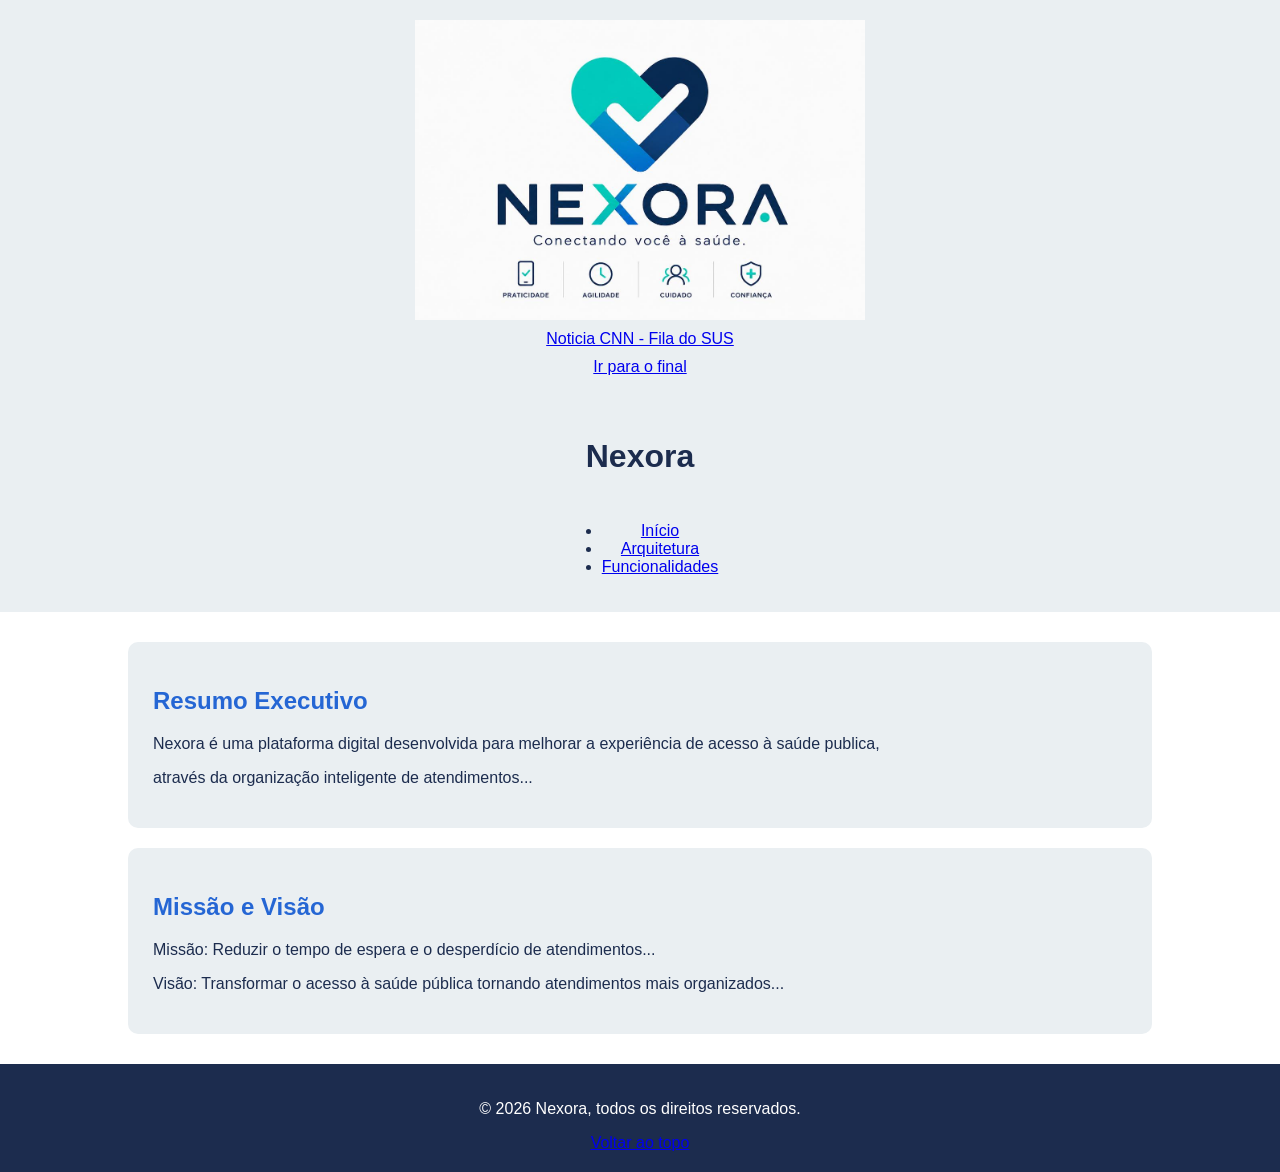
<file: index.html>
<!DOCTYPE html>
<html lang="pt-br">
<head>
    <meta charset="UTF-8">
    <meta name="viewport" content="width=device-width, initial-scale=1.0">
    <title>Nexora - Menos Espera, Mais Acesso</title>
    <link rel="stylesheet" href="style.css">
</head>
<body>
    <header id="topo">
        <img src="logo-nexora.jpeg" alt="Logo Nexora">
        <a href="https://www.cnnbrasil.com.br/nacional/sudeste/sp/fila-do-sus-coloca-vida-da-populacao-em-risco-diz-pesquisa/" target="_blank" rel="noopener noreferrer">Noticia CNN - Fila do SUS</a>
        <a href="#final">Ir para o final</a>
    </header>
    <header>
        <h1>Nexora</h1>
        <ul>
            <li><a href="index.html">Início</a></li>
            <li><a href="arquitetura.html">Arquitetura</a></li>
            <li><a href="funcionalidades.html">Funcionalidades</a></li>
        </ul>
    </header>
    <main>
        <section>
            <h2>Resumo Executivo</h2>
            <p>Nexora é uma plataforma digital desenvolvida para melhorar a experiência de acesso à saúde publica,</p>
            <p>através da organização inteligente de atendimentos...</p>
        </section>
        <section>
            <h2>Missão e Visão</h2>
            <p>Missão: Reduzir o tempo de espera e o desperdício de atendimentos...</p>
            <p>Visão: Transformar o acesso à saúde pública tornando atendimentos mais organizados...</p>
        </section>
    </main>
    <footer id="final">
        <p>&copy; 2026 Nexora, todos os direitos reservados.</p>
        <a href="#topo">Voltar ao topo</a>
    </footer>
</body>
</html>
</file>
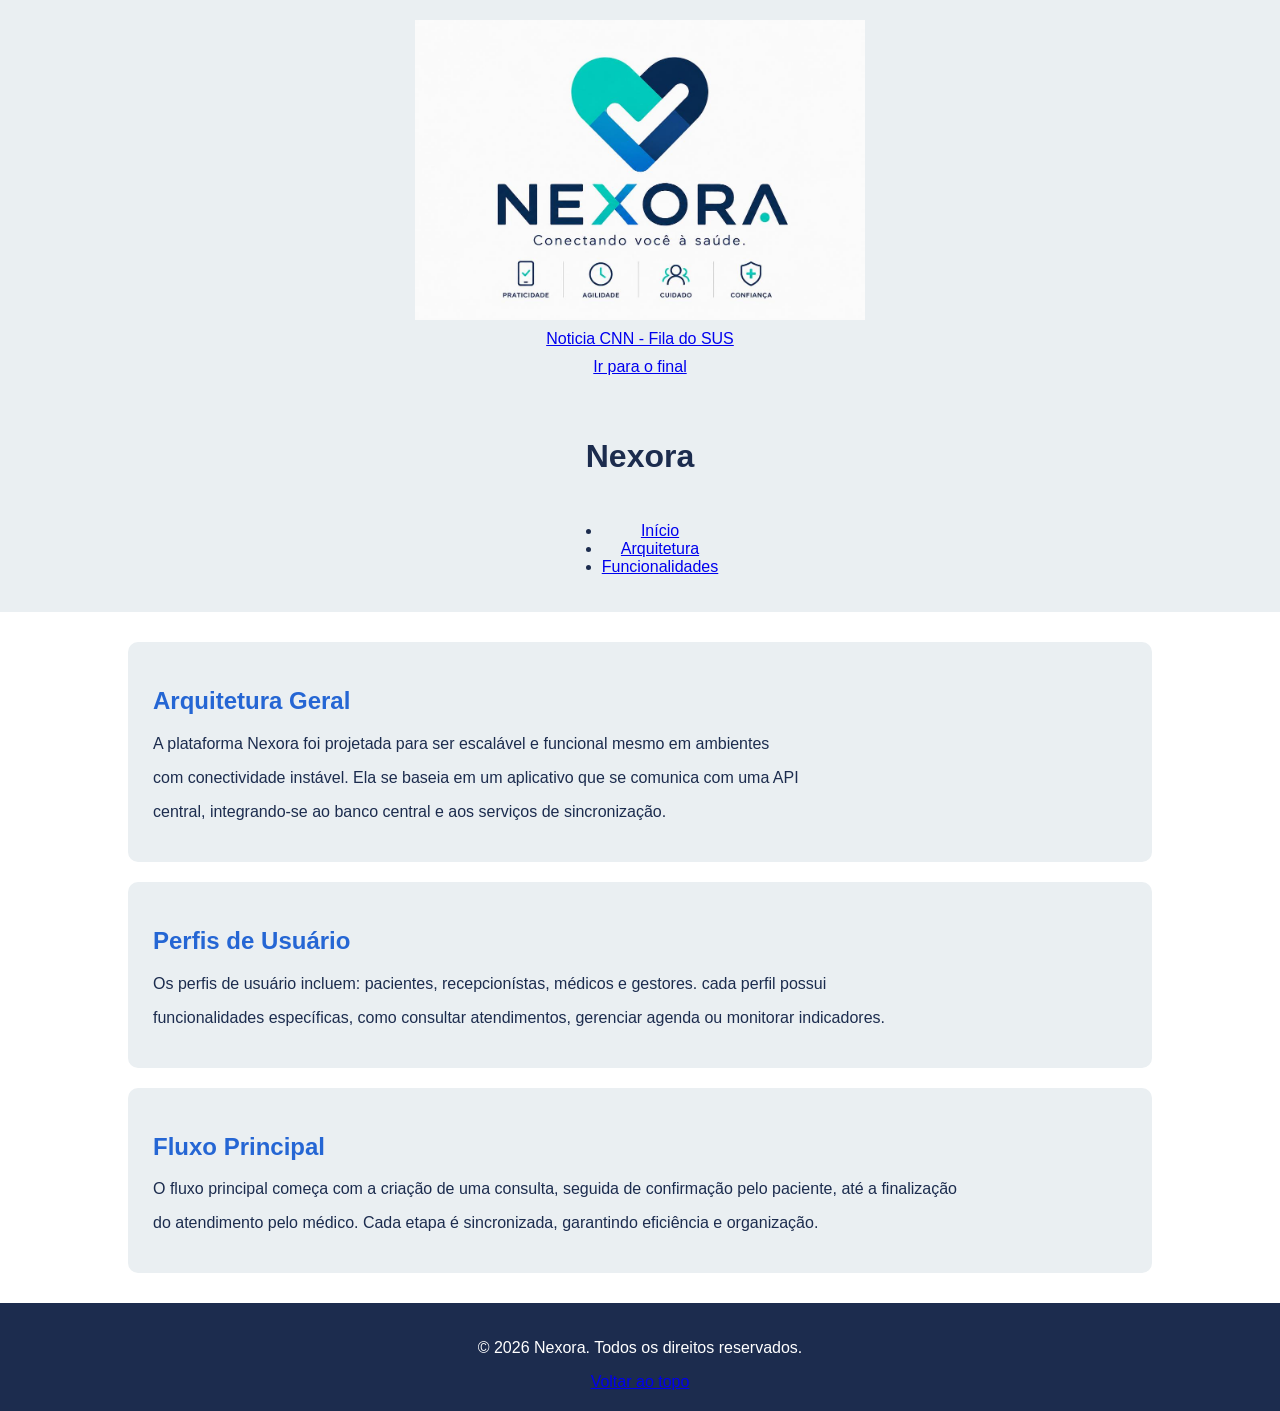
<file: arquitetura.html>
<!DOCTYPE html>
<html lang="pt-br">
<head>
    <meta charset="UTF-8">
    <meta name="viewport" content="width=device-width, initial-scale=1.0">
    <title>Nexora - Arquitetura Técnica</title>
    <link rel="stylesheet" href="style.css">
</head>
<body>
    <header id="topo">
        <img src="logo-nexora.jpeg" alt="Logo Nexora">
        <a href="https://www.cnnbrasil.com.br/nacional/sudeste/sp/fila-do-sus-coloca-vida-da-populacao-em-risco-diz-pesquisa/" target="_blank" rel="noopener noreferrer">Noticia CNN - Fila do SUS</a>
        <a href="#final">Ir para o final</a>
    </header>
    <header>
        <h1>Nexora</h1>
        <ul>
            <li><a href="index.html">Início</a></li>
            <li><a href="arquitetura.html">Arquitetura</a></li>
            <li><a href="funcionalidades.html">Funcionalidades</a></li>
        </ul>
    </header>
    <main>
        <section>
            <h2>Arquitetura Geral</h2>
            <p>A plataforma Nexora foi projetada para ser escalável e funcional mesmo em ambientes</p>
            <p>com conectividade instável. Ela se baseia em um aplicativo que se comunica com uma API</p>
            <p>central, integrando-se ao banco central e aos serviços de sincronização.</p>
        </section>
        <section>
            <h2>Perfis de Usuário</h2>
            <p>Os perfis de usuário incluem: pacientes, recepcionístas, médicos e gestores. cada perfil possui</p>
            <p>funcionalidades específicas, como consultar atendimentos, gerenciar agenda ou monitorar indicadores.</p>
        </section>
        <section>
            <h2>Fluxo Principal</h2>
            <p>O fluxo principal começa com a criação de uma consulta, seguida de confirmação pelo paciente, até a finalização</p>
            <p>do atendimento pelo médico. Cada etapa é sincronizada, garantindo eficiência e organização.</p>
        </section>
    </main>
    <footer id="final">
        <p>&copy; 2026 Nexora. Todos os direitos reservados.</p>
        <a href="#topo">Voltar ao topo</a>
    </footer>
</body>
</html>
</file>
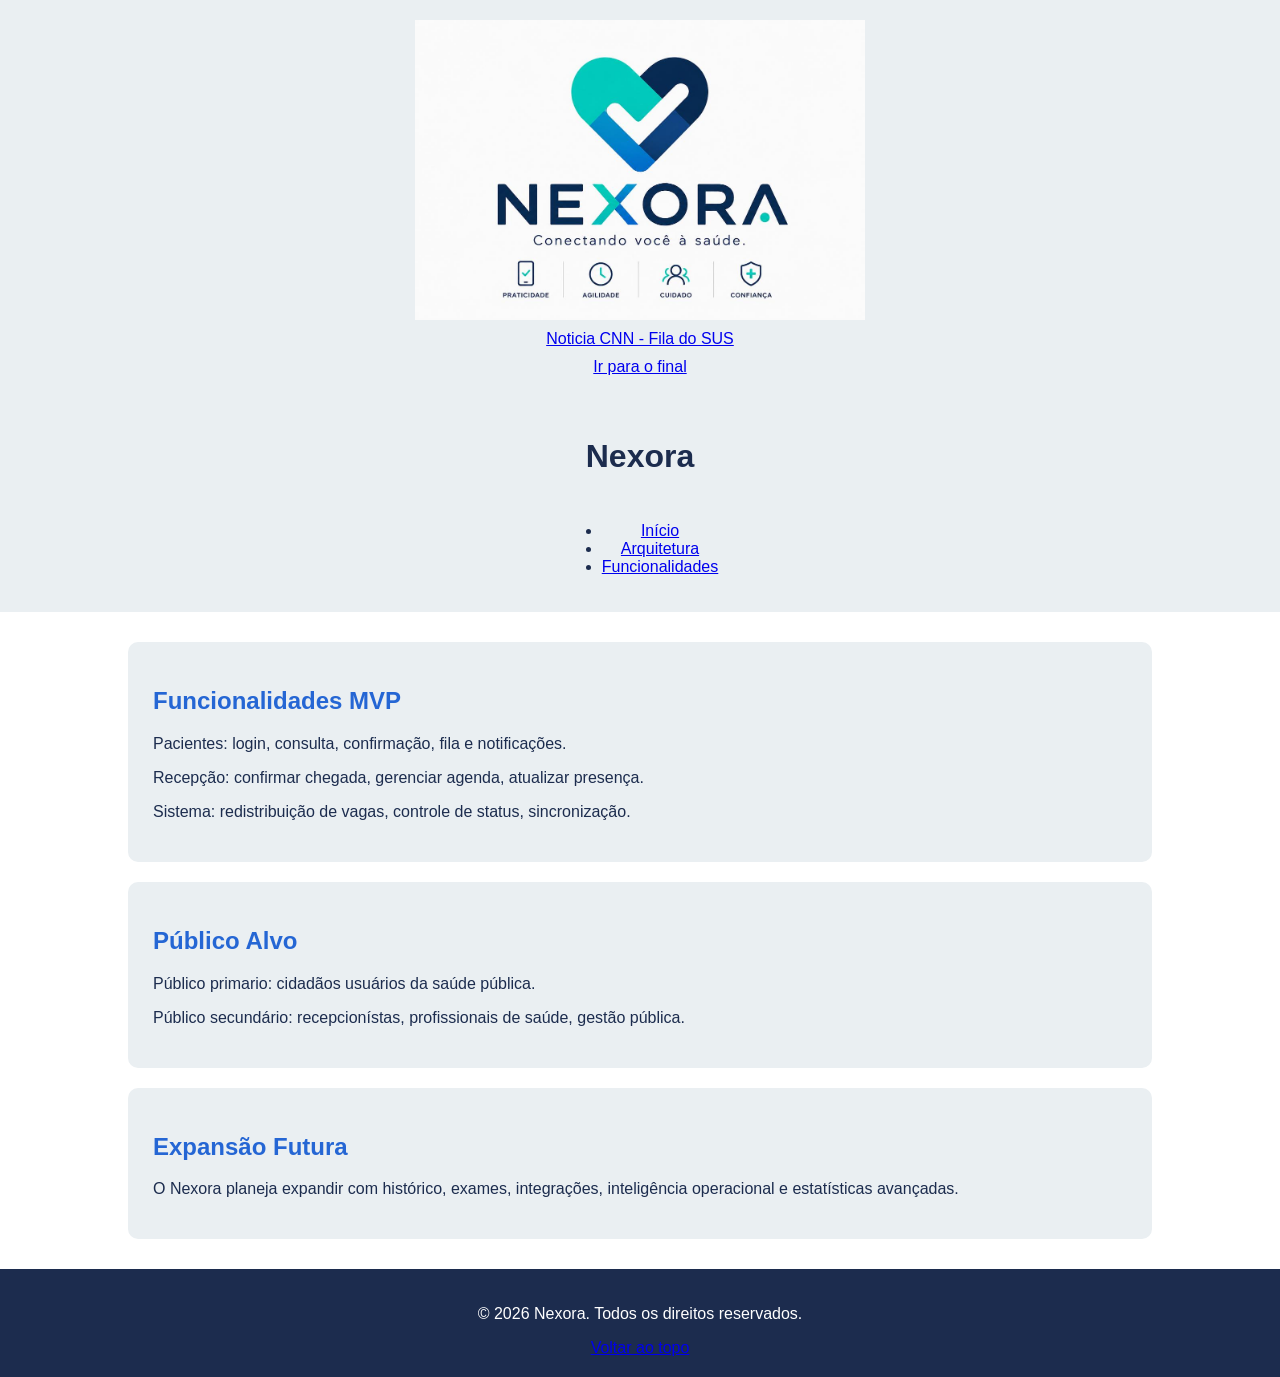
<file: funcionalidades.html>
<!DOCTYPE html>
<html lang="pt-br">
<head>
    <meta charset="UTF-8">
    <meta name="viewport" content="width=device-width, initial-scale=1.0">
    <title>Nexora - Funcionalidades</title>
    <link rel="stylesheet" href="style.css">
</head>
<body>
    <header id="topo">
        <img src="logo-nexora.jpeg" alt="Logo Nexora">
        <a href="https://www.cnnbrasil.com.br/nacional/sudeste/sp/fila-do-sus-coloca-vida-da-populacao-em-risco-diz-pesquisa/" target="_blank" rel="noopener noreferrer">Noticia CNN - Fila do SUS</a>
        <a href="#final">Ir para o final</a>
    </header>
    <header>
        <h1>Nexora</h1>
            <ul>
                <li><a href="index.html">Início</a></li>
                <li><a href="arquitetura.html">Arquitetura</a></li>
                <li><a href="funcionalidades.html">Funcionalidades</a></li>
            </ul>
    </header>
    <main>
        <section>
            <h2>Funcionalidades MVP</h2>
            <p>Pacientes: login, consulta, confirmação, fila e notificações.</p>
            <p>Recepção: confirmar chegada, gerenciar agenda, atualizar presença.</p>
            <p>Sistema: redistribuição de vagas, controle de status, sincronização.</p>
        </section>
        <section>
            <h2>Público Alvo</h2>
            <p>Público primario: cidadãos usuários da saúde pública.</p>
            <p>Público secundário: recepcionístas, profissionais de saúde, gestão pública.</p>
        </section>
        <section>
            <h2>Expansão Futura</h2>
            <p>O Nexora planeja expandir com histórico, exames, integrações, inteligência operacional e estatísticas avançadas.</p>
        </section>
    </main>
    <footer id="final">
        <p>&copy; 2026 Nexora. Todos os direitos reservados.</p>
        <a href="#topo">Voltar ao topo</a>
    </footer>
</body>
</html>
</file>
<file: style.css>
html {
    scroll-behavior: smooth;
}

header {
    display: flex;
    flex-direction: column;
    justify-content: center;
    align-items: center;
    gap: 10px;
    padding: 20px 0;
    text-align: center;
    background-color: #f8f9fa;
}

header img {
    max-width: 450px !important;
    width: 100%;
    height: auto;
}


/* Configuração da página */

body {
    font-family: Arial, sans-serif;
    margin: 0;
    background-color: white;
    color: #1C2C4E;
}


/* Cabeçalho */

header {
    background-color: #EAEFF2;
    padding: 20px;
}

header h1 {
    color: #1C2C4E;
}


/* Menu */

nav {
    margin-top: 15px;
}

nav a {
    color: #1C2C4E;
    text-decoration: none;
    margin: 10px;
}

nav a:hover {
    color: #22C887;
}


/* Conteúdo */

main {
    width: 80%;
    margin: 30px auto;
}


/* Seções */

section {
    background-color: #EAEFF2;
    padding: 25px;
    margin-bottom: 20px;
    border-radius: 10px;
}

section h2 {
    color: #2566D4;
}

section p {
    font-size: 16px;
}


/* Cards */

.card {
    background-color: white;
    padding: 20px;
    margin: 10px 0;
    border: 2px solid #22C887;
    border-radius: 10px;
}


/* Botão */

.btn {
    background-color: #2566D4;
    color: white;
    padding: 10px 20px;
    text-decoration: none;
    border-radius: 5px;
}

.btn:hover {
    background-color: #22C887;
}


/* Rodapé */

footer {
    background-color: #1C2C4E;
    color: white;
    text-align: center;
    padding: 20px;
}
</file>
